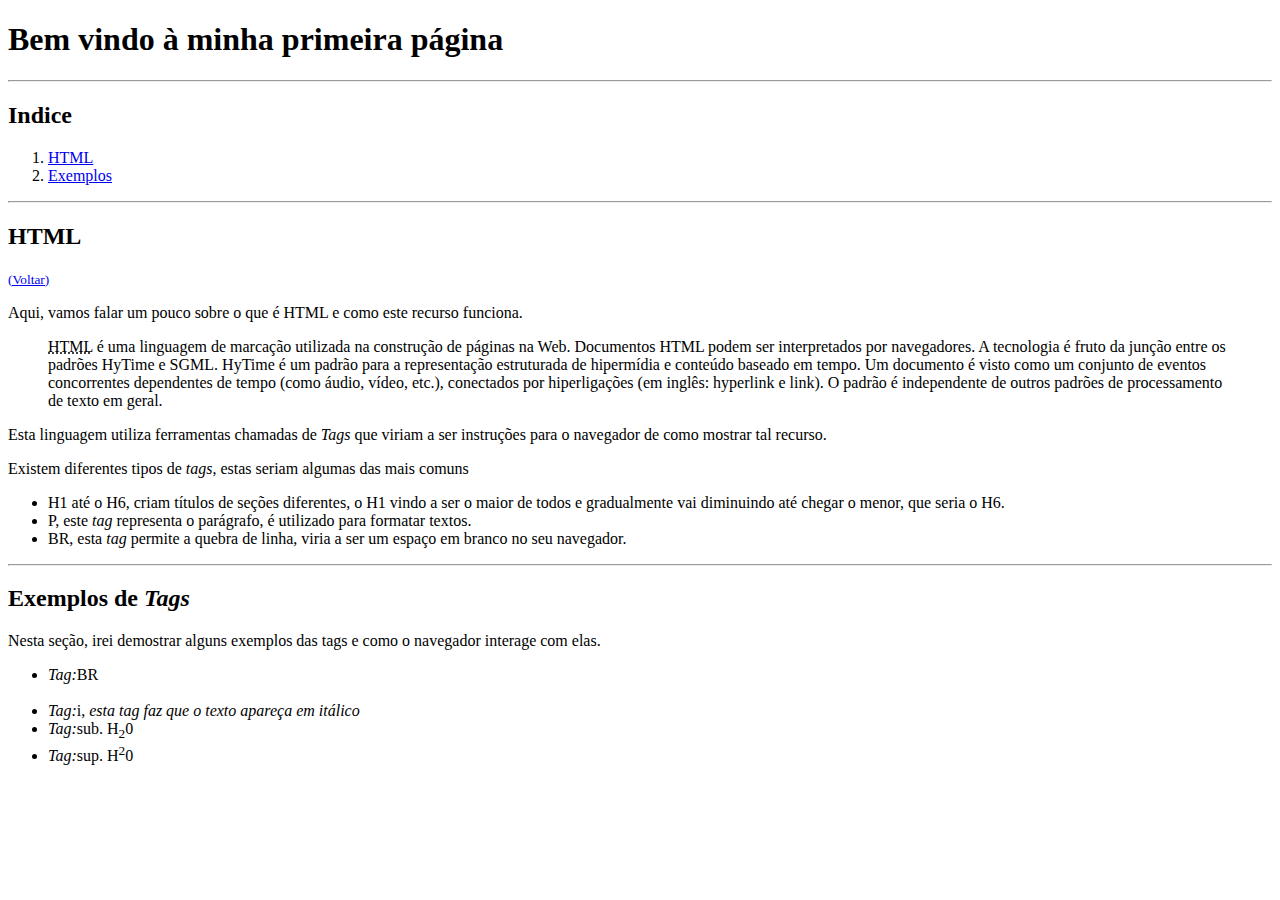
<file: index.html>
<!DOCTYPE html>
<html lang="pt_BR">

<head>
    <meta charset="UTF-8">
    <meta http-equiv="X-UA-Compatible" content="IE=edge">
    <meta name="viewport" content="width=device-width, initial-scale=1.0">
    <title>Minha Página teste</title>
</head>

<body>
    <h1 id="Inicio">Bem vindo à minha primeira página</h1>
    <hr>
    <h2>Indice</h2>
    <ol>
        <li><a href="#HTML">HTML</a></li>
        <li><a href="#Exemplos">Exemplos</a></li>
    </ol>
    <hr>
    <h2 id="HTML">HTML</h2>
    <small><a href="#Inicio">(Voltar)</a></small>
    <p>Aqui, vamos falar um pouco sobre o que é HTML e como este recurso funciona.</p>
    <blockquote cite="https://pt.wikipedia.org/wiki/HTML"> <abbr title="HyperText Markup Language">HTML</abbr> é uma linguagem de marcação utilizada na
        construção de páginas na Web. Documentos HTML podem ser interpretados por navegadores. A tecnologia é fruto da
        junção entre os padrões HyTime e SGML.

        HyTime é um padrão para a representação estruturada de hipermídia e conteúdo baseado em tempo. Um documento é
        visto como um conjunto de eventos concorrentes dependentes de tempo (como áudio, vídeo, etc.), conectados por
        hiperligações (em inglês: hyperlink e link). O padrão é independente de outros padrões de processamento de texto
        em geral.</blockquote>
    <p>Esta linguagem utiliza ferramentas chamadas de <i>Tags</i> que viriam a ser instruções para o navegador de como
        mostrar tal recurso. </p>
    <p>Existem diferentes tipos de <i>tags</i>, estas seriam algumas das mais comuns</p>
    <ul>
        <li>H1 até o H6, criam títulos de seções diferentes, o H1 vindo a ser o maior de todos e gradualmente vai
            diminuindo até chegar o menor, que seria o H6.</li>
        <li>P, este <i>tag</i> representa o parágrafo, é utilizado para formatar textos.</li>
        <li>BR, esta <i>tag</i> permite a quebra de linha, viria a ser um espaço em branco no seu navegador.</li>
    </ul>
    <hr>
    <h2 id="Exemplos">Exemplos de <i>Tags</i></h2>
    <p>Nesta seção, irei demostrar alguns exemplos das tags e como o navegador interage com elas.</p>
    <ul>
        <li><i>Tag:</i>BR</li>
        <br>
        <li><i>Tag:</i>i, <i>esta tag faz que o texto apareça em itálico</i></li>
        <li><i>Tag:</i>sub. H<sub>2</sub>0</li>
        <li><i>Tag:</i>sup. H<sup>2</sup>0</li>
    </ul>
</body>

</html>
</file>
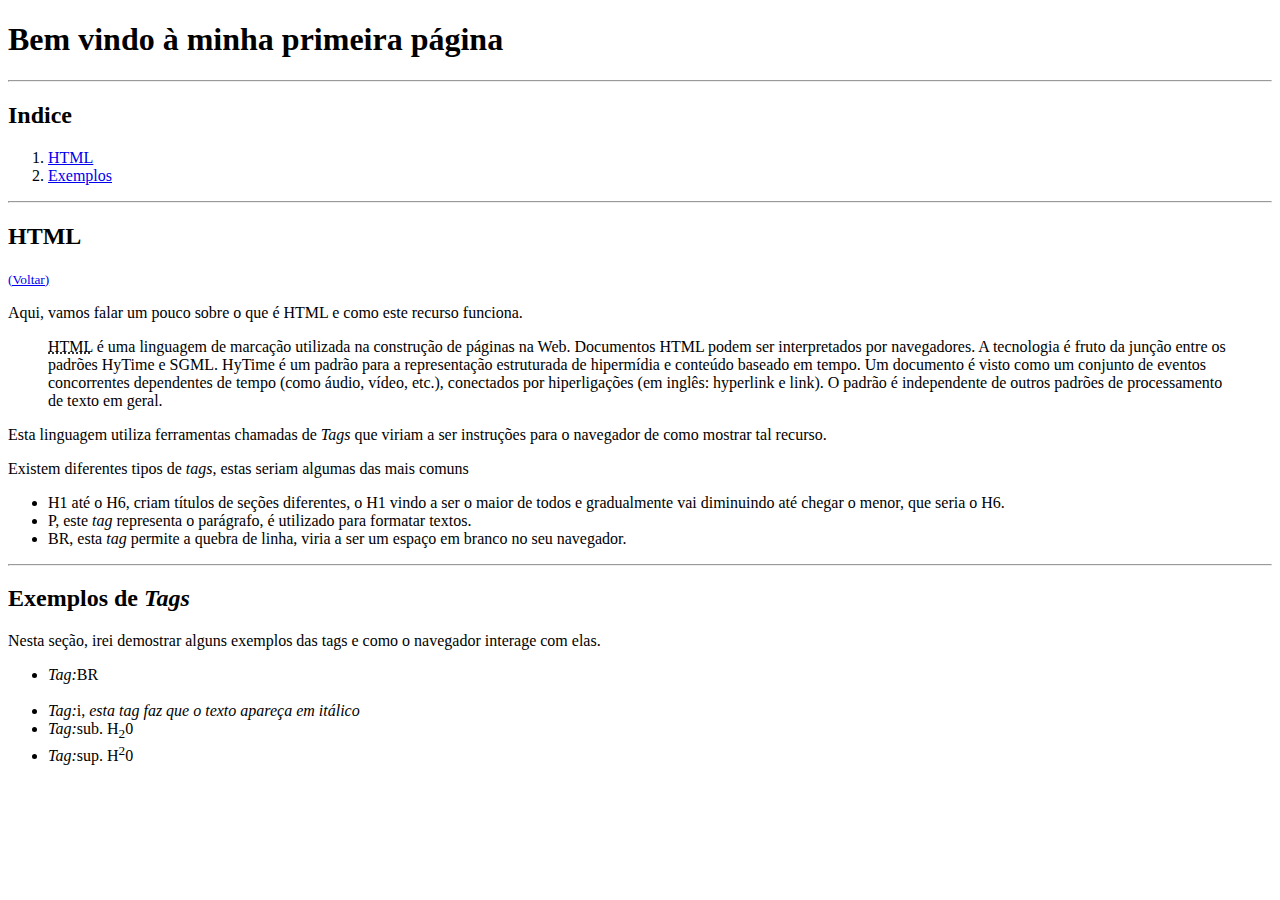
<file: index1.html>
<!DOCTYPE html>
<html lang="pt_BR">

<head>
    <meta charset="UTF-8">
    <meta http-equiv="X-UA-Compatible" content="IE=edge">
    <meta name="viewport" content="width=device-width, initial-scale=1.0">
    <title>Minha Página teste</title>
</head>

<body>
    <h1 id="Inicio">Bem vindo à minha primeira página</h1>
    <hr>
    <h2>Indice</h2>
    <ol>
        <li><a href="#HTML">HTML</a></li>
        <li><a href="#Exemplos">Exemplos</a></li>
    </ol>
    <hr>
    <h2 id="HTML">HTML</h2>
    <small><a href="#Inicio">(Voltar)</a></small>
    <p>Aqui, vamos falar um pouco sobre o que é HTML e como este recurso funciona.</p>
    <blockquote cite="https://pt.wikipedia.org/wiki/HTML"> <abbr title="HyperText Markup Language">HTML</abbr> é uma linguagem de marcação utilizada na
        construção de páginas na Web. Documentos HTML podem ser interpretados por navegadores. A tecnologia é fruto da
        junção entre os padrões HyTime e SGML.

        HyTime é um padrão para a representação estruturada de hipermídia e conteúdo baseado em tempo. Um documento é
        visto como um conjunto de eventos concorrentes dependentes de tempo (como áudio, vídeo, etc.), conectados por
        hiperligações (em inglês: hyperlink e link). O padrão é independente de outros padrões de processamento de texto
        em geral.</blockquote>
    <p>Esta linguagem utiliza ferramentas chamadas de <i>Tags</i> que viriam a ser instruções para o navegador de como
        mostrar tal recurso. </p>
    <p>Existem diferentes tipos de <i>tags</i>, estas seriam algumas das mais comuns</p>
    <ul>
        <li>H1 até o H6, criam títulos de seções diferentes, o H1 vindo a ser o maior de todos e gradualmente vai
            diminuindo até chegar o menor, que seria o H6.</li>
        <li>P, este <i>tag</i> representa o parágrafo, é utilizado para formatar textos.</li>
        <li>BR, esta <i>tag</i> permite a quebra de linha, viria a ser um espaço em branco no seu navegador.</li>
    </ul>
    <hr>
    <h2 id="Exemplos">Exemplos de <i>Tags</i></h2>
    <p>Nesta seção, irei demostrar alguns exemplos das tags e como o navegador interage com elas.</p>
    <ul>
        <li><i>Tag:</i>BR</li>
        <br>
        <li><i>Tag:</i>i, <i>esta tag faz que o texto apareça em itálico</i></li>
        <li><i>Tag:</i>sub. H<sub>2</sub>0</li>
        <li><i>Tag:</i>sup. H<sup>2</sup>0</li>
    </ul>
</body>

</html>
</file>
